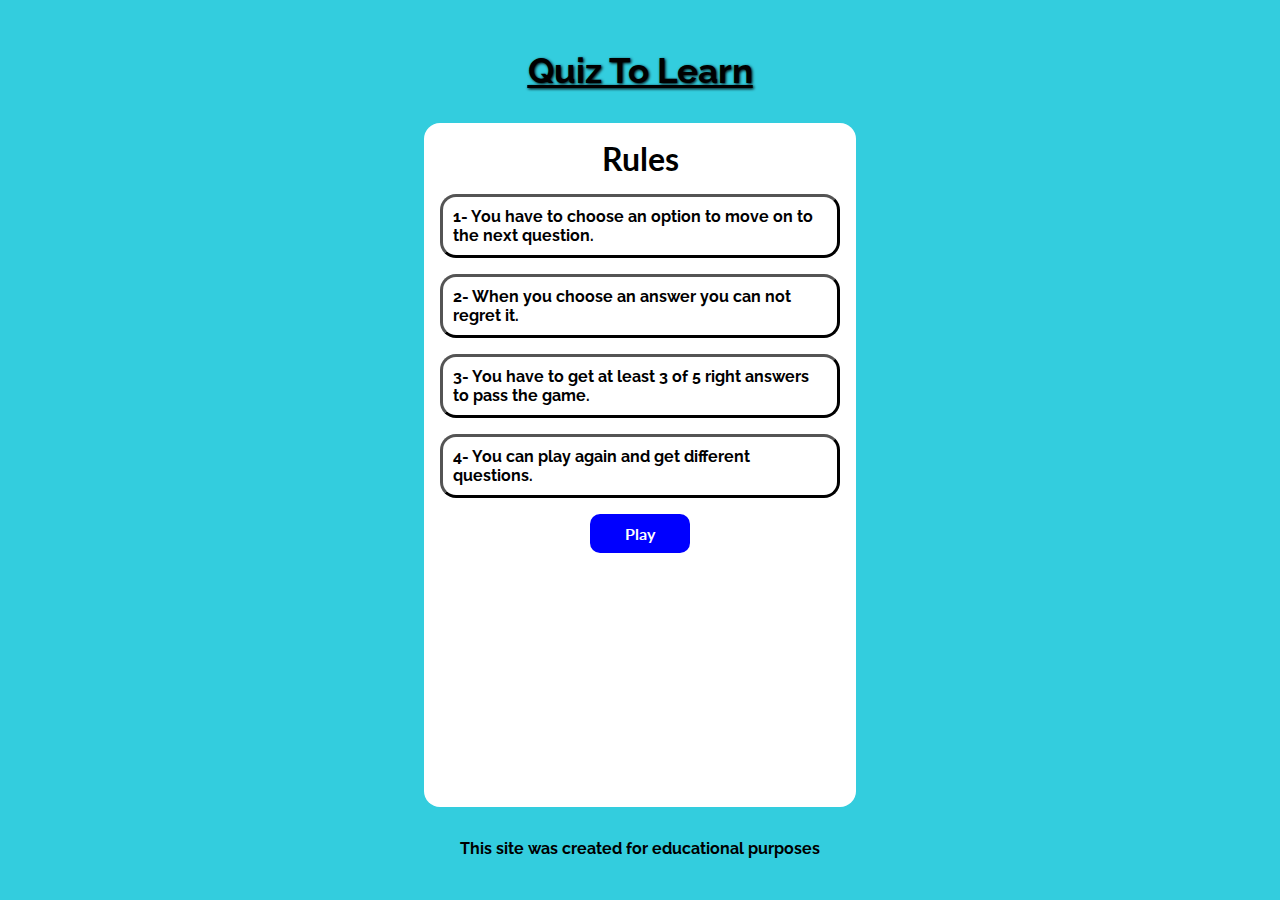
<file: index.html>
<!DOCTYPE html>
<html lang="en">

<head>
    <meta charset="UTF-8">
    <meta http-equiv="X-UA-Compatible" content="IE=edge">
    <meta name="viewport" content="width=device-width, initial-scale=1.0">
    <title>Quiz To Learn</title>
    <link rel="apple-touch-icon" sizes="180x180" href="favicon_io/apple-touch-icon.png">
    <link rel="icon" type="image/png" sizes="32x32" href="favicon_io/favicon-32x32.png">
    <link rel="icon" type="image/png" sizes="16x16" href="favicon_io/favicon-16x16.png">
    <link rel="manifest" href="favicon_io/site.webmanifest">
    <link rel="stylesheet" href="assets/css/style.css">
</head>

<body>
    <div class="container">
        <!--header-->
        <header>
            <h1 class="header"><a href="">Quiz To Learn</a></h1>
        </header>

        <!--main quiz game content-->
        <main>
            <div id="game">
                <h2 id="question" class="center">Your question is:</h2>
                <div id="answers">
                    <button class="button" aria-label="Answer number one">Answer 1</button>
                    <button class="button" aria-label="Answer number two">Answer 2</button>
                    <button class="button" aria-label="Answer number three">Answer 3</button>
                    <button class="button" aria-label="Answer number four">Answer 4</button>
                </div>
                <div id="next-button">Next</div>
            </div>
        </main>

        <!--footer-->
            <footer id="footer" class="center">
                <h4>This site was created for educational purposes</h4>
            </footer>
    </div>
    <!--import javascript files-->
    <script src="assets/js/questions.js"></script>
    <script src="assets/js/script.js"></script>

</body>

</html>
</file>
<file: assets/css/style.css>
/*import chosen fonts*/
@import url('https://fonts.googleapis.com/css2?family=Lato:wght@300&family=Raleway:wght@700&display=swap');


/*applicable css style to all html elements*/
* {
    margin: 0;
    padding: 0;
    font-family: Lato, sans-serif;
    box-sizing: border-box;
}

/*style the body*/
body {
    background: #33cdde;
    height: 100vh;
}

/*Add flexbox to the body element*/
.container {
    display: flex;
    flex-direction: column;
    gap: 1em;
    justify-content: center;
    height: 100%;
}

/*Style the header logo*/
.header {
    color: black;
    text-decoration: underline;
    font-style: normal;
    text-align: center;
    margin-top: .2em;
    text-shadow: 1px 1px 3px black;
    font-family: Raleway;
    font-size: 2.2em;
}

a {
    color: inherit;
    font-family: inherit;
}

/* style quiz game and its heading*/
#game {
    background: white;
    width: 90%;
    max-width: 27em;
    margin: 1em auto;
    border-radius: 1em;
    padding: 1em;
    min-width: min-content;
    min-height: 76vh;
}

#game h2 {
    display: block;
    margin: 1em auto;
    width: 80%;
    font-size: 1.25em;
    color: black;
    font-weight: 700;
}

/*rules styling*/
.rules#game button {
    border: 0.2em outset black;
    text-align: left;
}

.rules#game h2 {
    margin-bottom: 0;
    font-size: 2em;
    margin-top: 0;
}

/*style the buttons and make it hover*/
.button {
    background: white;
    color: black;
    font-family: Raleway;
    font-weight: 700;
    font-size: 1em;
    border: 1px solid black;
    min-width: 50%;
    padding: 10px;
    margin: 1em auto;
    border-radius: 1em;
    display: block;
}

/*hover effect when buttons are enabled*/
.button:enabled:hover {
    background: black;
    color: white;
    cursor: pointer;
}

/*style next-button*/
#next-button {
    background: blue;
    color: white;
    font-weight: bold;
    padding: 10px;
    margin: 5px auto 0;
    border: 0;
    cursor: pointer;
    text-align: center;
    width: 100px;
    border-radius: 10px;
    display: block;

}

/*footer styling*/
#footer h4 {
    font-family: Raleway;
}

/*general classes to use*/
.correct {
    background: green;
}

.incorrect {
    background: red;
}

.center {
    text-align: center;
}

/*media queries*/
@media (min-width: 320px) and (max-width: 480px) {

    #game {
        min-height: 53vh;
    }

    .container {
        gap: 2.5em;
    }
}

@media (min-width: 481px) and (max-width: 768px) {


    #game {
        min-height: 44vh;
    }
}

@media (min-width: 769px) and (max-width: 1024px) {

    #game {
        min-height: 33vh;
    }

}

@media (min-width: 1025px) and (max-width: 1200px) {

    #game {
        min-height: 56vh;
    }

}
</file>
